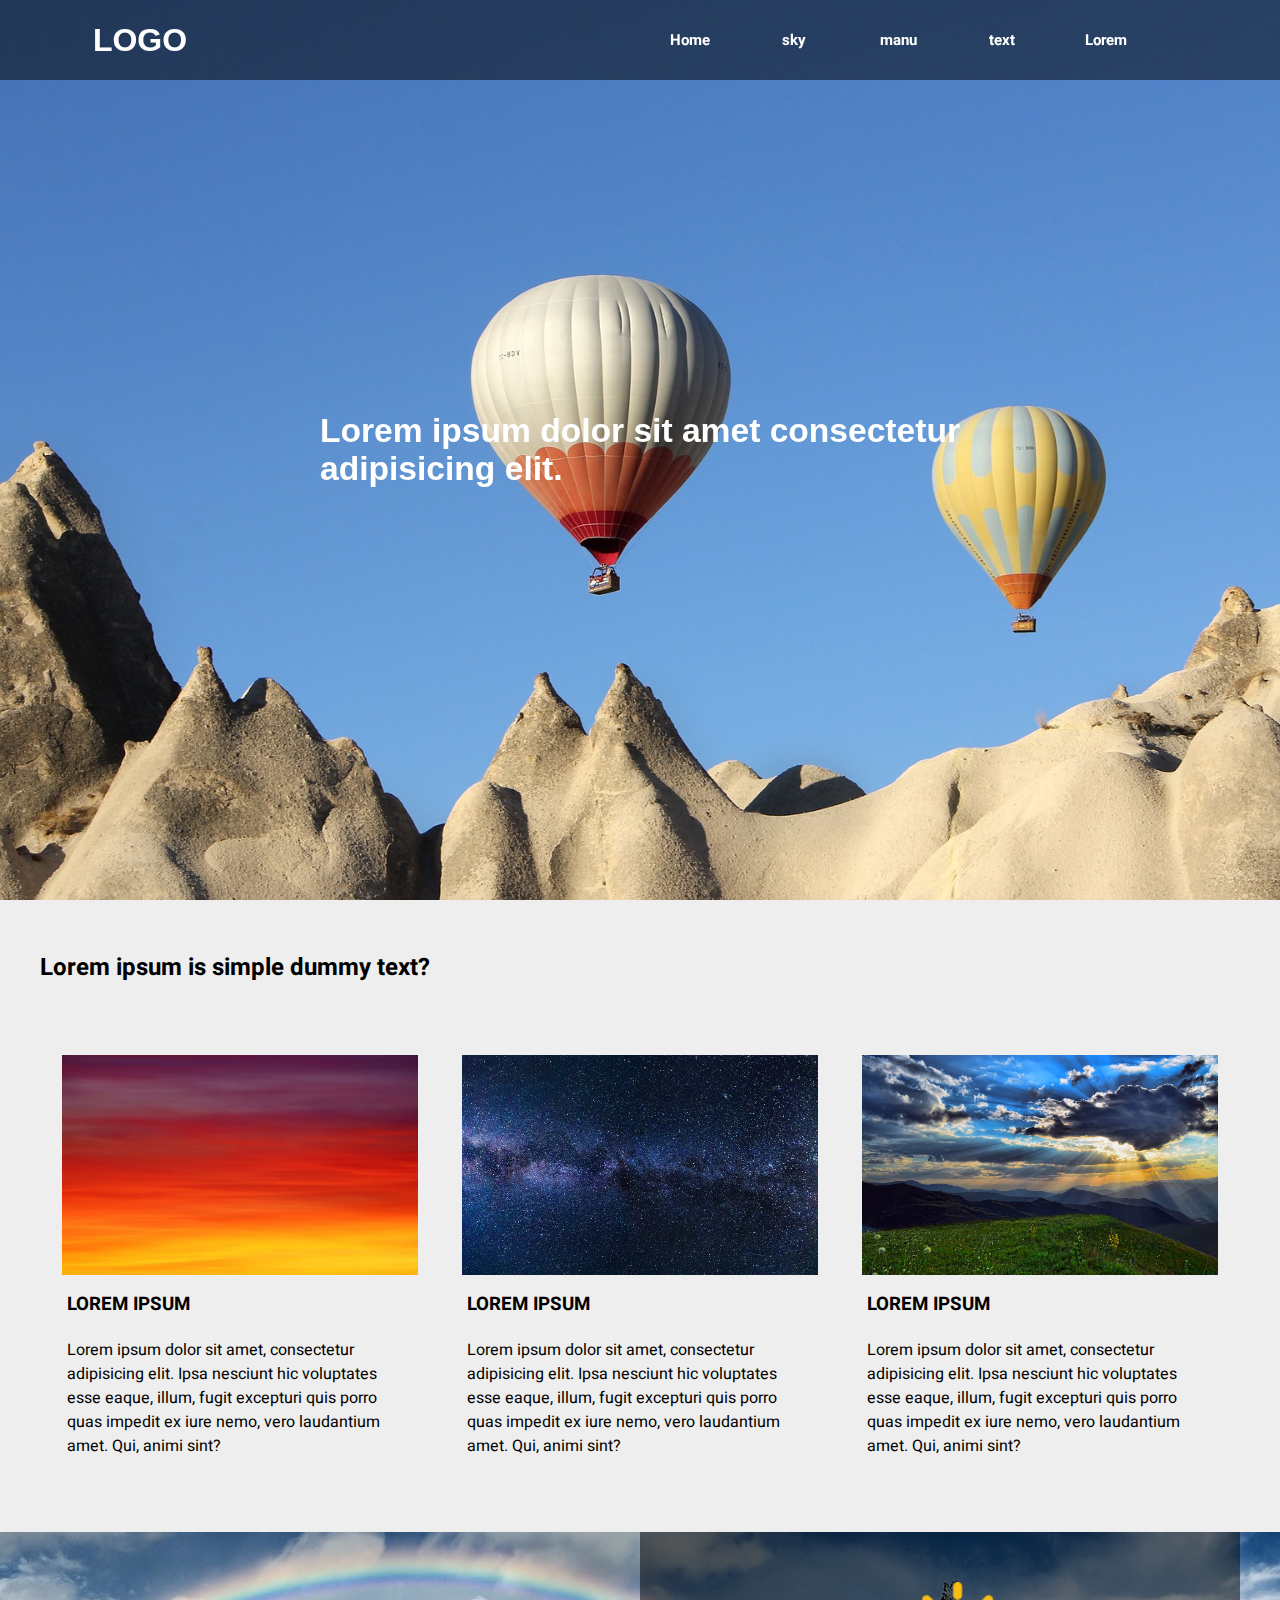
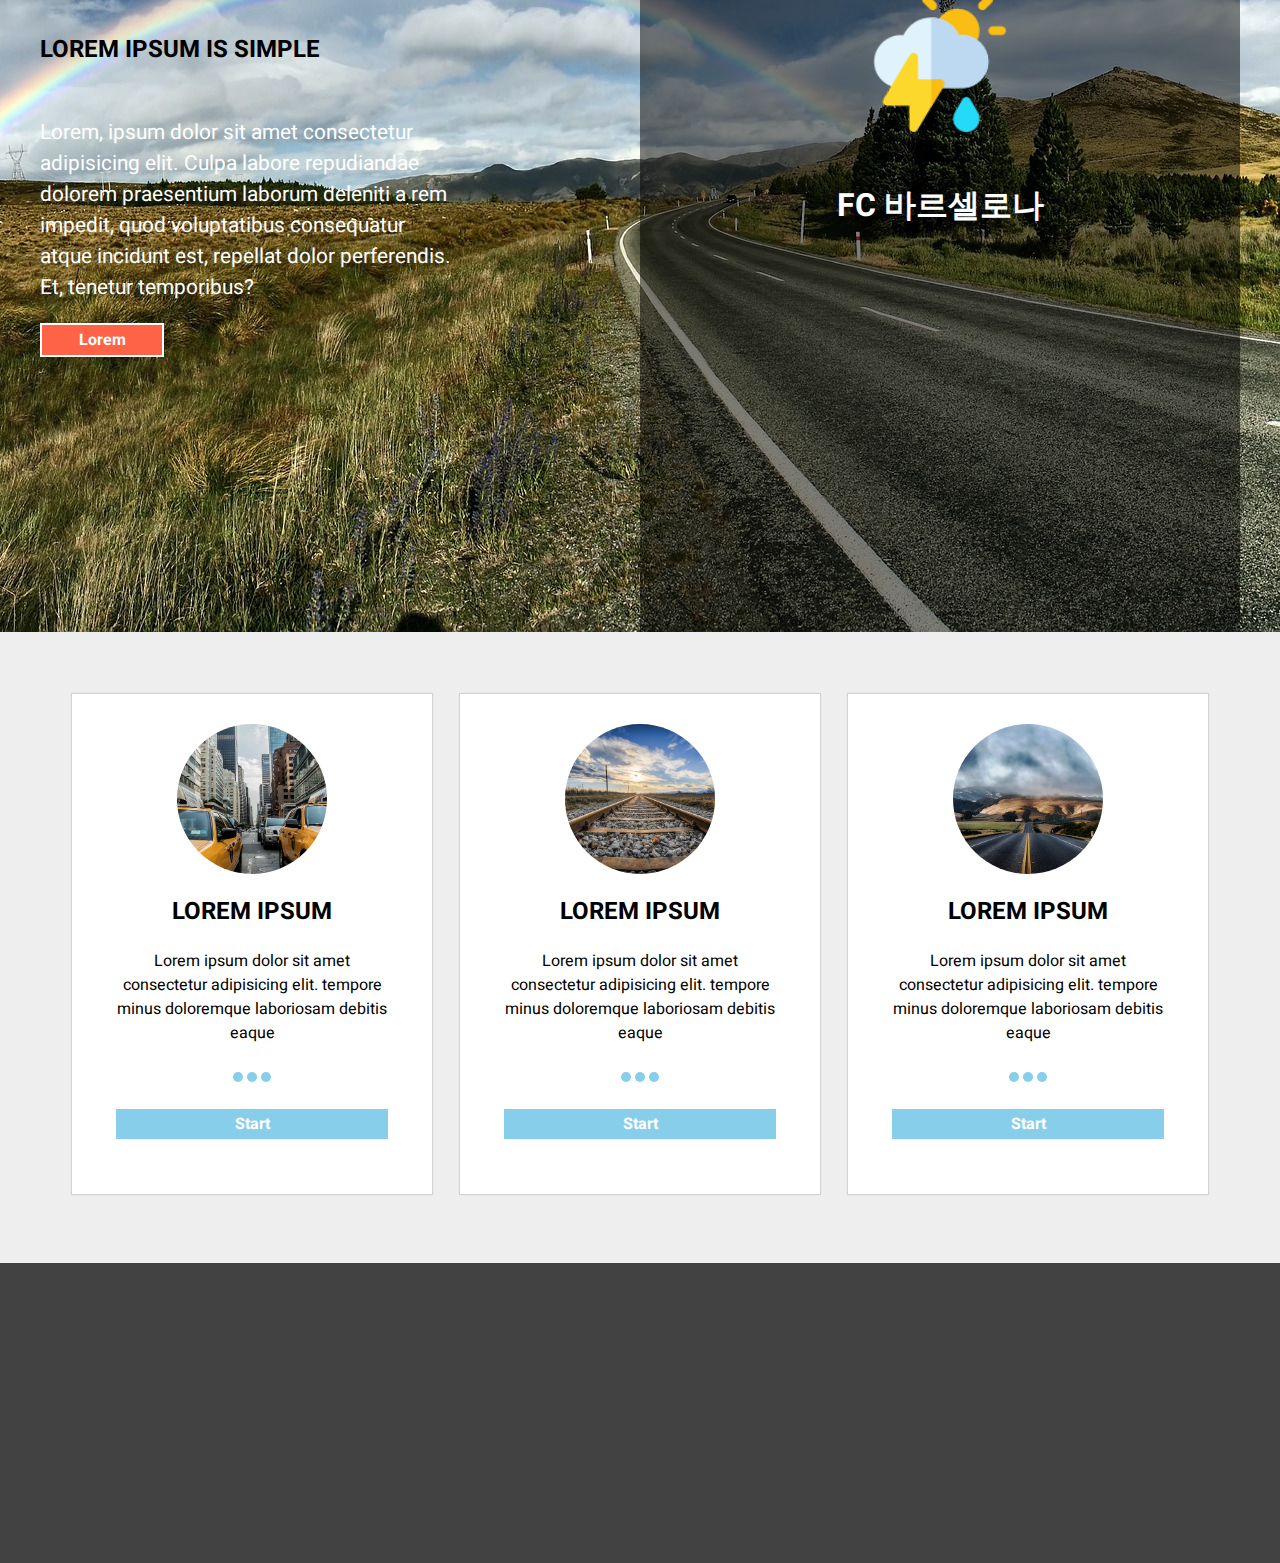
<file: rayout2/index.html>
<!DOCTYPE html>
<html lang="en">

<head>
    <meta charset="UTF-8">
    <meta name="viewport" content="width=device-width, initial-scale=1.0">
    <meta http-equiv="X-UA-Compatible" content="ie=edge">
    <title>Document</title>
    <link rel="stylesheet" href="css/style.css">
    <link href="https://fonts.googleapis.com/css?family=Heebo" rel="stylesheet">
</head>

<body>
    <div class="wrap">
        <section class="header_section">
            <header>
                <div class="head_wrap">
                    <h1>LOGO</h1>
                    <ul class="pc_menu">
                        <li>Home</li>
                        <li>sky</li>
                        <li>manu</li>
                        <li>text</li>
                        <li>Lorem</li>
                    </ul>
                    <div class="mo_btn">
                        <div></div>
                        <div></div>
                        <div></div>
                    </div>
                </div>
            </header>
            <h3>Lorem ipsum dolor sit amet consectetur adipisicing elit.</h3>
        </section>
        <section class="section1">
            <div class="section_wrap">
                <h2>Lorem ipsum is simple dummy text?</h2>
                <div class="box">
                    <div class="photo_box box1">
                    </div>
                    <h3>LOREM IPSUM</h3>
                    <p class="box_p">
                        Lorem ipsum dolor sit amet, consectetur adipisicing elit. Ipsa nesciunt hic voluptates esse
                        eaque, illum, fugit excepturi quis porro quas impedit ex iure nemo, vero laudantium amet. Qui,
                        animi sint?
                    </p>

                </div>
                <div class="box">
                    <div class="photo_box box2 ">

                    </div>
                    <h3>LOREM IPSUM</h3>

                    <p class="box_p">
                        Lorem ipsum dolor sit amet, consectetur adipisicing elit. Ipsa nesciunt hic voluptates esse
                        eaque, illum, fugit excepturi quis porro quas impedit ex iure nemo, vero laudantium amet. Qui,
                        animi sint?
                    </p>
                </div>
                <div class="box">
                    <div class="photo_box box3">
                    </div>
                    <h3>LOREM IPSUM</h3>
                    <p class="box_p">
                        Lorem ipsum dolor sit amet, consectetur adipisicing elit. Ipsa nesciunt hic voluptates esse
                        eaque, illum, fugit excepturi quis porro quas impedit ex iure nemo, vero laudantium amet. Qui,
                        animi sint?
                    </p>
                </div>
            </div>
        </section>
        <section class="section2">
            <div class="section_wrap">
                <div class="section2_l">
                    <h2>LOREM IPSUM IS SIMPLE</h2>
                    <p>Lorem, ipsum dolor sit amet consectetur adipisicing elit.
                        Culpa labore repudiandae dolorem praesentium laborum deleniti a rem impedit,
                        quod voluptatibus consequatur atque incidunt est,
                        repellat dolor perferendis. Et, tenetur temporibus?</p>
                    <div class="btn">Lorem</div>
                </div>
                <div class="section2_r">
                    <div class="icon"></div>
                    <div class="area">
                        FC 바르셀로나
                    </div>
                </div>
            </div>
        </section>
        <section class="section3">
            <div class="section_wrap">
                <div class="b_box">
                    <div class="b_box_img b_img1"></div>
                    <h2>LOREM IPSUM</h2>
                    <p>Lorem ipsum dolor sit amet consectetur adipisicing elit. tempore minus doloremque laboriosam
                        debitis eaque </p>
                    <ul>
                        <li></li>
                        <li></li>
                        <li></li>
                    </ul>
                    <p class="b_btn">Start</p>
                </div>
                <div class="b_box">
                    <div class="b_box_img b_img2"></div>
                    <h2>LOREM IPSUM</h2>
                    <p>Lorem ipsum dolor sit amet consectetur adipisicing elit. tempore minus doloremque laboriosam
                        debitis eaque </p>
                    <ul>
                        <li></li>
                        <li></li>
                        <li></li>
                    </ul>
                    <p class="b_btn">Start</p>
                </div>
                <div class="b_box">
                    <div class="b_box_img b_img3"></div>
                    <h2>LOREM IPSUM</h2>
                    <p>Lorem ipsum dolor sit amet consectetur adipisicing elit. tempore minus doloremque laboriosam
                        debitis eaque </p>
                    <ul>
                        <li></li>
                        <li></li>
                        <li></li>
                    </ul>
                    <p class="b_btn">Start</p>
                </div>
            </div>
        </section>
        <footer>

        </footer>
    </div>
</body>

</html>
</file>
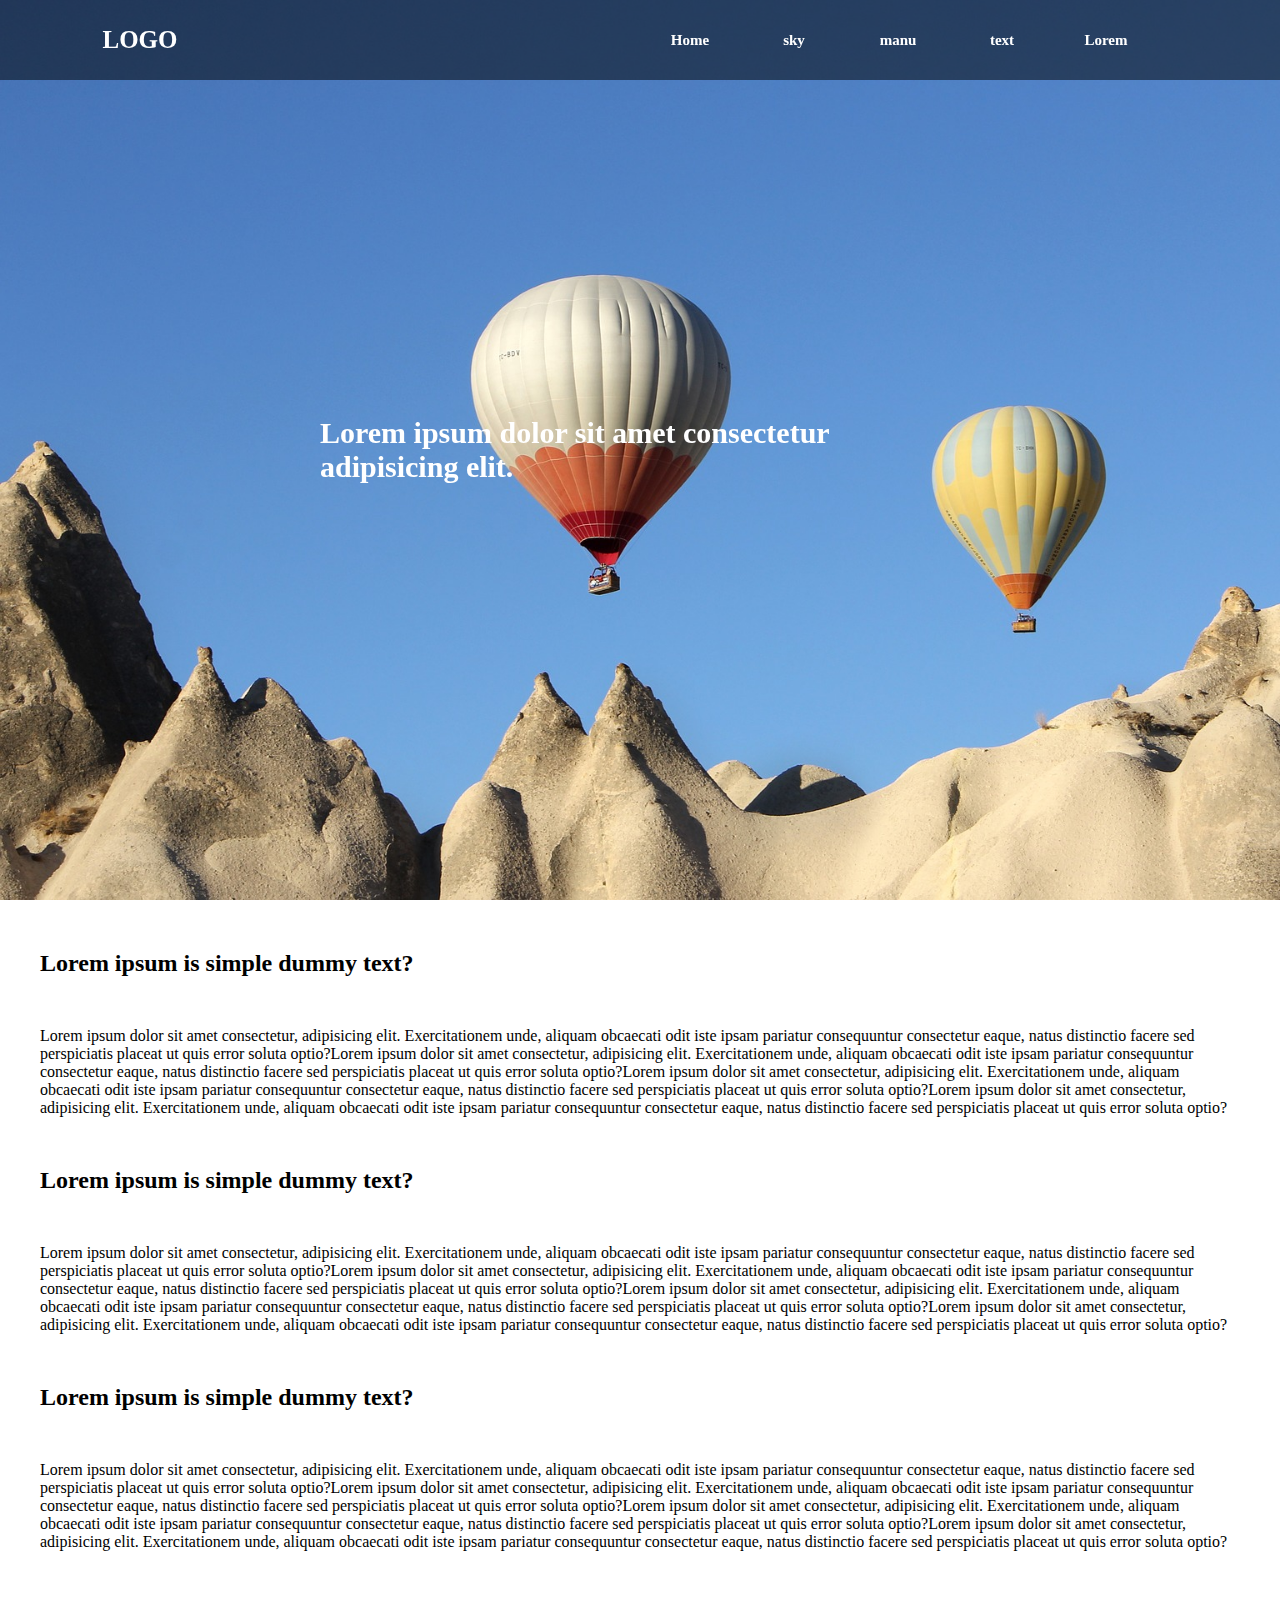
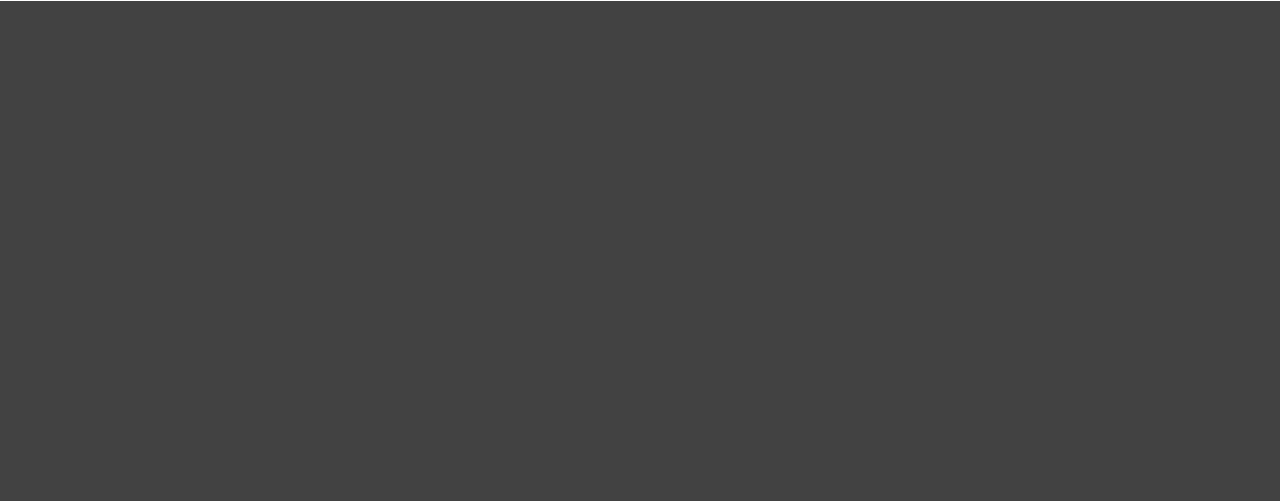
<file: 강의/rayout1/index.html>
<!DOCTYPE html>
<html lang="en">

<head>
    <meta charset="UTF-8">
    <meta name="viewport" content="width=device-width, initial-scale=1.0">
    <meta http-equiv="X-UA-Compatible" content="ie=edge">
    <title>Document</title>
    <link rel="stylesheet" href="css/style.css">
</head>

<body>
    <div class="wrap">
        <section class="header_section">
            <header>
                <div class="head_wrap">
                    <h1>LOGO</h1>
                    <ul>
                        <li>Home</li>
                        <li>sky</li>
                        <li>manu</li>
                        <li>text</li>
                        <li>Lorem</li>

                    </ul>


                </div>
            </header>


            <h3>Lorem ipsum dolor sit amet consectetur adipisicing elit.</h3>

        </section>

        <section class="section1">

            <div class="section_wrap">

                <h2>Lorem ipsum is simple dummy text?</h2>
                <p>Lorem ipsum dolor sit amet consectetur, adipisicing elit. Exercitationem unde,
                    aliquam obcaecati odit iste ipsam pariatur consequuntur consectetur eaque,
                    natus distinctio facere sed perspiciatis
                    placeat ut quis error soluta optio?Lorem ipsum dolor sit amet consectetur, adipisicing elit.
                    Exercitationem unde,
                    aliquam obcaecati odit iste ipsam pariatur consequuntur consectetur eaque,
                    natus distinctio facere sed perspiciatis
                    placeat ut quis error soluta optio?Lorem ipsum dolor sit amet consectetur, adipisicing elit.
                    Exercitationem unde,
                    aliquam obcaecati odit iste ipsam pariatur consequuntur consectetur eaque,
                    natus distinctio facere sed perspiciatis
                    placeat ut quis error soluta optio?Lorem ipsum dolor sit amet consectetur, adipisicing elit.
                    Exercitationem unde,
                    aliquam obcaecati odit iste ipsam pariatur consequuntur consectetur eaque,
                    natus distinctio facere sed perspiciatis
                    placeat ut quis error soluta optio?</p>

                <h2>Lorem ipsum is simple dummy text?</h2>
                <p>Lorem ipsum dolor sit amet consectetur, adipisicing elit. Exercitationem unde,
                    aliquam obcaecati odit iste ipsam pariatur consequuntur consectetur eaque,
                    natus distinctio facere sed perspiciatis
                    placeat ut quis error soluta optio?Lorem ipsum dolor sit amet consectetur, adipisicing elit.
                    Exercitationem unde,
                    aliquam obcaecati odit iste ipsam pariatur consequuntur consectetur eaque,
                    natus distinctio facere sed perspiciatis
                    placeat ut quis error soluta optio?Lorem ipsum dolor sit amet consectetur, adipisicing elit.
                    Exercitationem unde,
                    aliquam obcaecati odit iste ipsam pariatur consequuntur consectetur eaque,
                    natus distinctio facere sed perspiciatis
                    placeat ut quis error soluta optio?Lorem ipsum dolor sit amet consectetur, adipisicing elit.
                    Exercitationem unde,
                    aliquam obcaecati odit iste ipsam pariatur consequuntur consectetur eaque,
                    natus distinctio facere sed perspiciatis
                    placeat ut quis error soluta optio?</p>

                <h2>Lorem ipsum is simple dummy text?</h2>
                <p>Lorem ipsum dolor sit amet consectetur, adipisicing elit. Exercitationem unde,
                    aliquam obcaecati odit iste ipsam pariatur consequuntur consectetur eaque,
                    natus distinctio facere sed perspiciatis
                    placeat ut quis error soluta optio?Lorem ipsum dolor sit amet consectetur, adipisicing elit.
                    Exercitationem unde,
                    aliquam obcaecati odit iste ipsam pariatur consequuntur consectetur eaque,
                    natus distinctio facere sed perspiciatis
                    placeat ut quis error soluta optio?Lorem ipsum dolor sit amet consectetur, adipisicing elit.
                    Exercitationem unde,
                    aliquam obcaecati odit iste ipsam pariatur consequuntur consectetur eaque,
                    natus distinctio facere sed perspiciatis
                    placeat ut quis error soluta optio?Lorem ipsum dolor sit amet consectetur, adipisicing elit.
                    Exercitationem unde,
                    aliquam obcaecati odit iste ipsam pariatur consequuntur consectetur eaque,
                    natus distinctio facere sed perspiciatis
                    placeat ut quis error soluta optio?</p>

            </div>


        </section>

        <footer>


        </footer>






    </div>
</body>

</html>
</file>
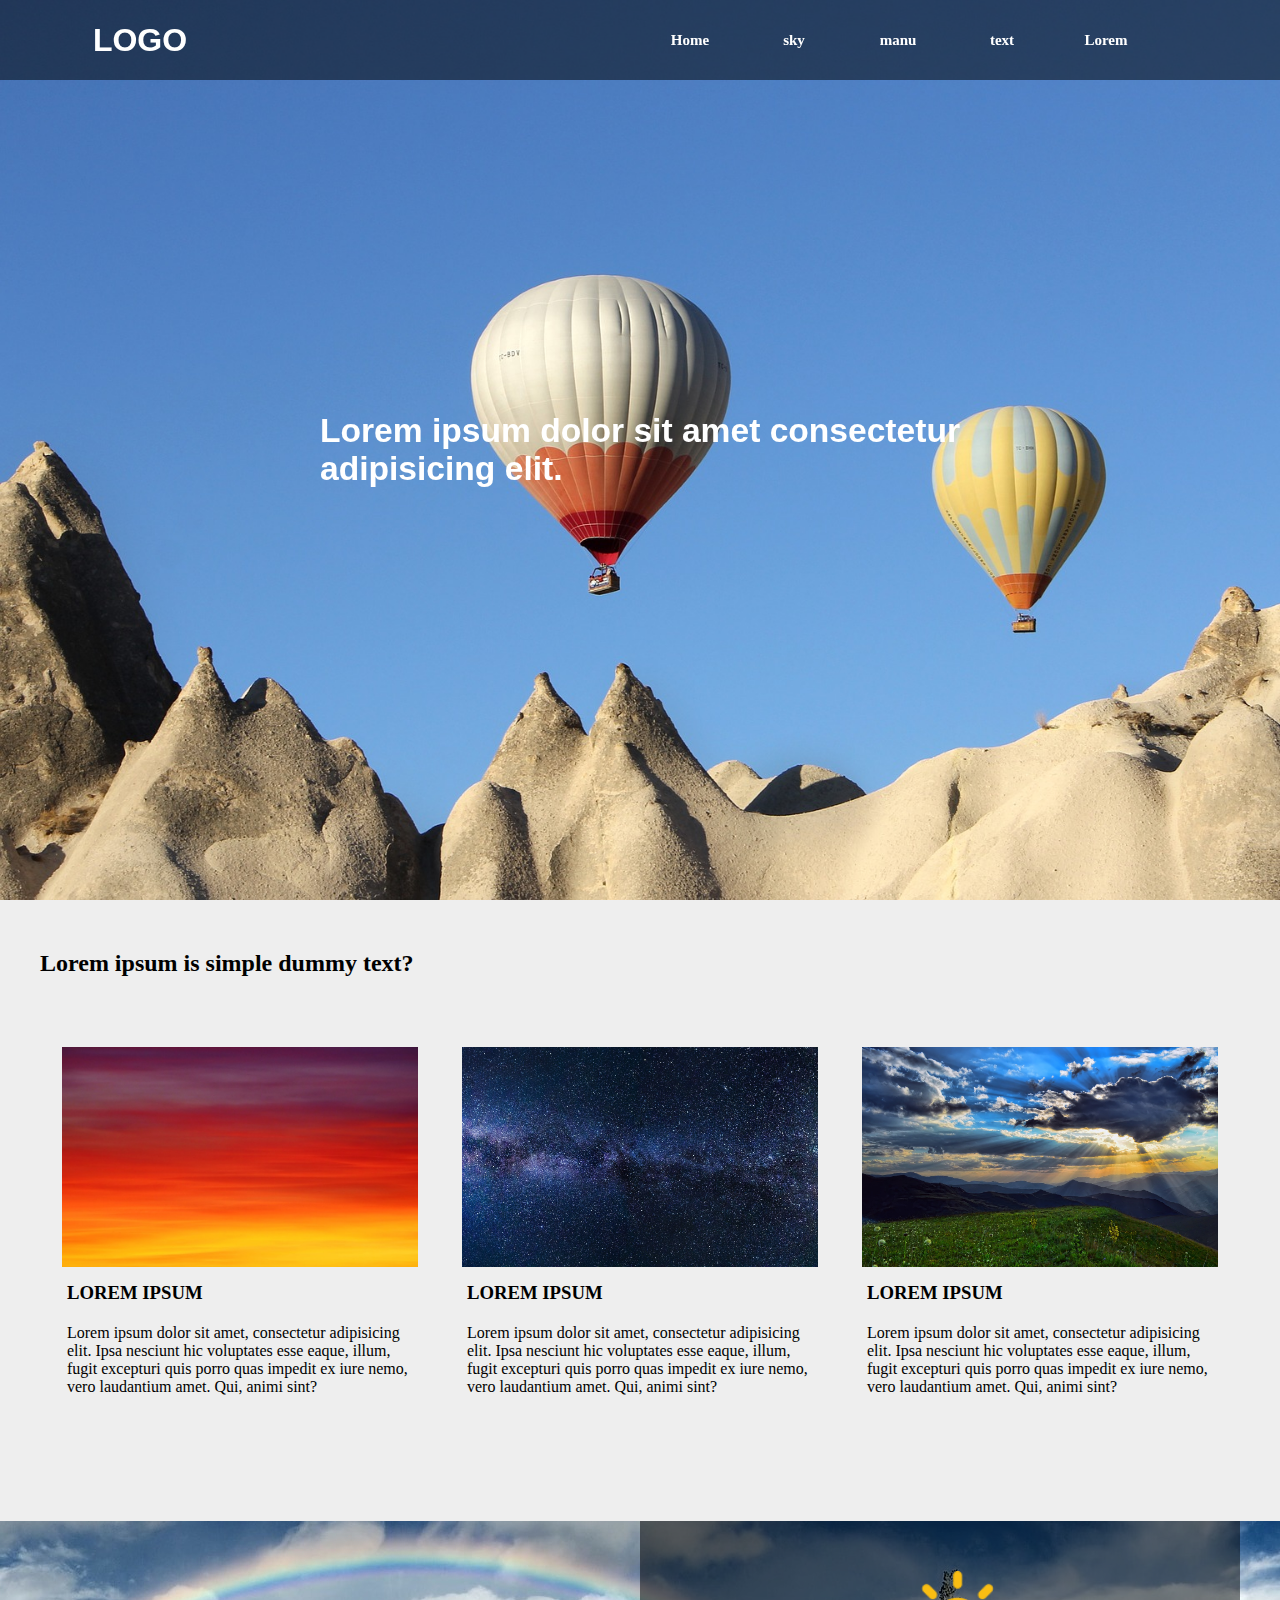
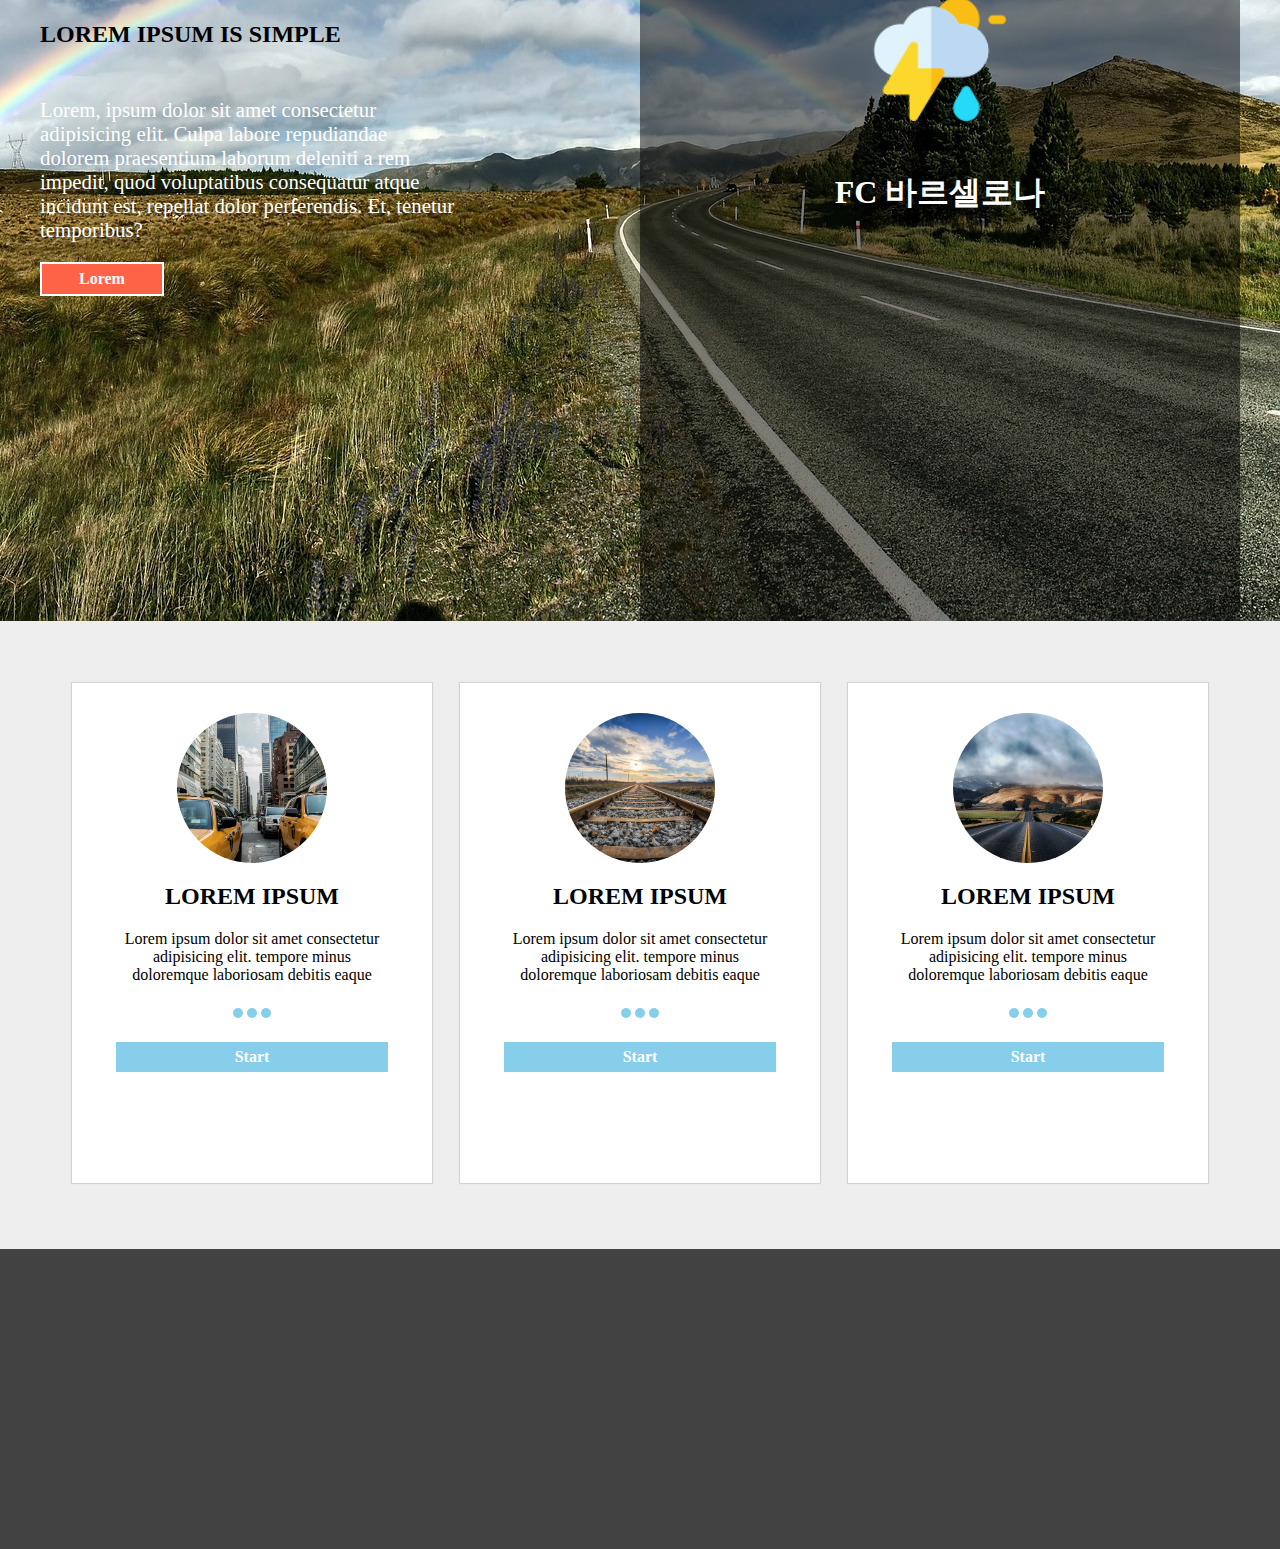
<file: 강의/rayout2/index.html>
<!DOCTYPE html>
<html lang="en">

<head>
    <meta charset="UTF-8">
    <meta name="viewport" content="width=device-width, initial-scale=1.0">
    <meta http-equiv="X-UA-Compatible" content="ie=edge">
    <title>Document</title>
    <link rel="stylesheet" href="css/style.css">
</head>

<body>
    <div class="wrap">
        <section class="header_section">
            <header>
                <div class="head_wrap">
                    <h1>LOGO</h1>
                    <ul>
                        <li>Home</li>
                        <li>sky</li>
                        <li>manu</li>
                        <li>text</li>
                        <li>Lorem</li>
                    </ul>
                </div>
            </header>
            <h3>Lorem ipsum dolor sit amet consectetur adipisicing elit.</h3>
        </section>
        <section class="section1">
            <div class="section_wrap">
                <h2>Lorem ipsum is simple dummy text?</h2>
                <div class="box">
                    <div class="photo_box box1">
                    </div>
                    <h3>LOREM IPSUM</h3>
                    <p class="box_p">
                        Lorem ipsum dolor sit amet, consectetur adipisicing elit. Ipsa nesciunt hic voluptates esse
                        eaque, illum, fugit excepturi quis porro quas impedit ex iure nemo, vero laudantium amet. Qui,
                        animi sint?
                    </p>

                </div>
                <div class="box">
                    <div class="photo_box box2 ">

                    </div>
                    <h3>LOREM IPSUM</h3>

                    <p class="box_p">
                        Lorem ipsum dolor sit amet, consectetur adipisicing elit. Ipsa nesciunt hic voluptates esse
                        eaque, illum, fugit excepturi quis porro quas impedit ex iure nemo, vero laudantium amet. Qui,
                        animi sint?
                    </p>
                </div>
                <div class="box">
                    <div class="photo_box box3">
                    </div>
                    <h3>LOREM IPSUM</h3>
                    <p class="box_p">
                        Lorem ipsum dolor sit amet, consectetur adipisicing elit. Ipsa nesciunt hic voluptates esse
                        eaque, illum, fugit excepturi quis porro quas impedit ex iure nemo, vero laudantium amet. Qui,
                        animi sint?
                    </p>
                </div>
            </div>
        </section>
        <section class="section2">
            <div class="section_wrap">
                <div class="section2_l">
                    <h2>LOREM IPSUM IS SIMPLE</h2>
                    <p>Lorem, ipsum dolor sit amet consectetur adipisicing elit.
                        Culpa labore repudiandae dolorem praesentium laborum deleniti a rem impedit,
                        quod voluptatibus consequatur atque incidunt est,
                        repellat dolor perferendis. Et, tenetur temporibus?</p>
                    <div class="btn">Lorem</div>
                </div>
                <div class="section2_r">
                    <div class="icon"></div>
                    <div class="area">
                        FC 바르셀로나
                    </div>
                </div>
            </div>
        </section>
        <section class="section3">
            <div class="section_wrap">
                <div class="b_box">
                    <div class="b_box_img b_img1"></div>
                    <h2>LOREM IPSUM</h2>
                    <p>Lorem ipsum dolor sit amet consectetur adipisicing elit. tempore minus doloremque laboriosam
                        debitis eaque </p>
                    <ul>
                        <li></li>
                        <li></li>
                        <li></li>
                    </ul>
                    <p class="b_btn">Start</p>
                </div>
                <div class="b_box">
                    <div class="b_box_img b_img2"></div>
                    <h2>LOREM IPSUM</h2>
                    <p>Lorem ipsum dolor sit amet consectetur adipisicing elit. tempore minus doloremque laboriosam
                        debitis eaque </p>
                    <ul>
                        <li></li>
                        <li></li>
                        <li></li>
                    </ul>
                    <p class="b_btn">Start</p>
                </div>
                <div class="b_box">
                    <div class="b_box_img b_img3"></div>
                    <h2>LOREM IPSUM</h2>
                    <p>Lorem ipsum dolor sit amet consectetur adipisicing elit. tempore minus doloremque laboriosam
                        debitis eaque </p>
                    <ul>
                        <li></li>
                        <li></li>
                        <li></li>
                    </ul>
                    <p class="b_btn">Start</p>
                </div>
            </div>
        </section>
        <footer>

        </footer>
    </div>
</body>

</html>
</file>
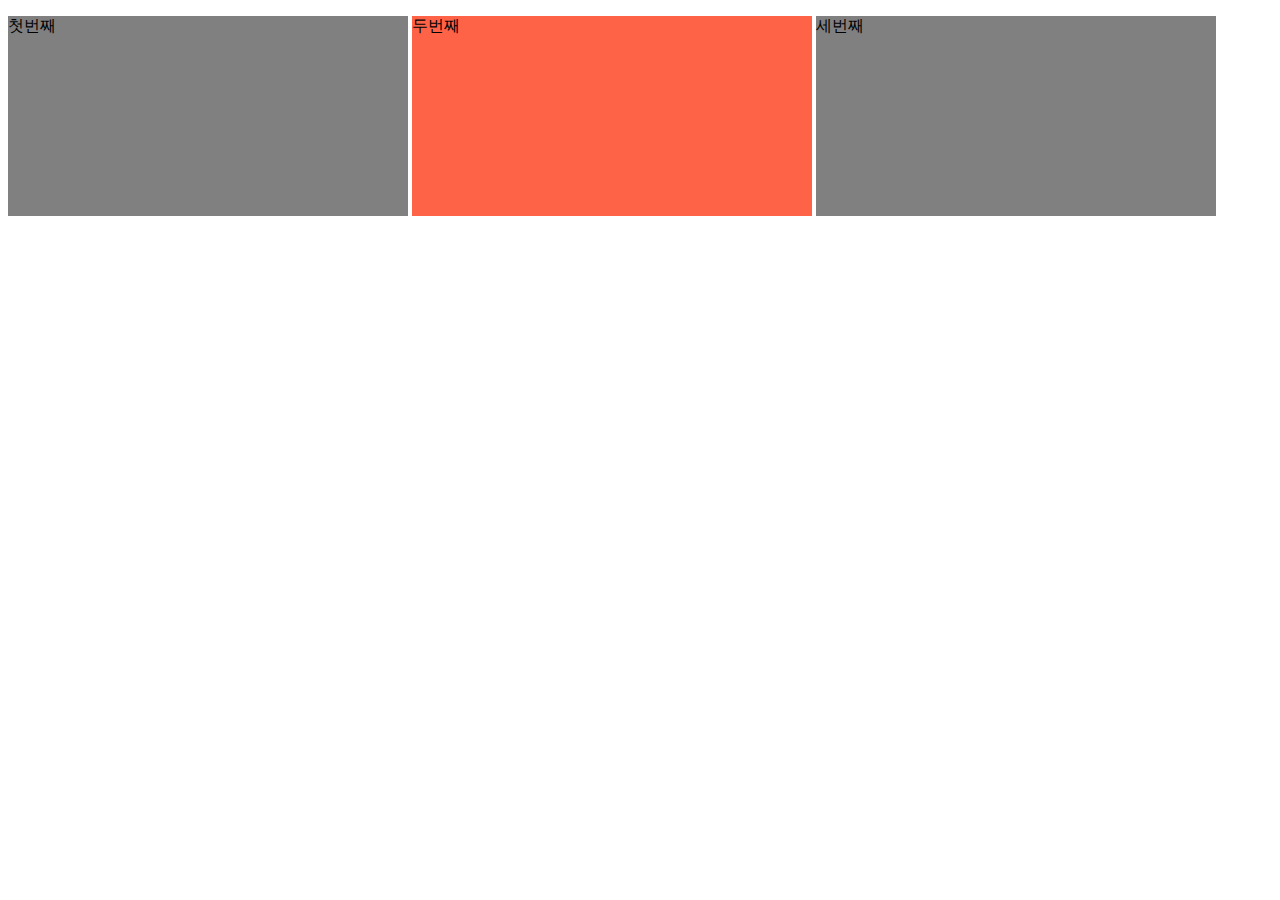
<file: 강의/ex/ex0.html>
<!DOCTYPE html>
<html lang="en">
<head>
    <meta charset="UTF-8">
    <meta name="viewport" content="width=device-width, initial-scale=1.0">
    <meta http-equiv="X-UA-Compatible" content="ie=edge">
    <title>Document</title>
    <style>

        ul{
            padding: 0px;
        }
        ul li{
            width: 400px;
            height: 200px;
            list-style-type: none;
            background: gray;
            display: inline-block;
        }
        ul li:nth-child(2){
            background: tomato;
        }

    </style>


</head>

<body>

    <ul>
        <li>첫번째</li>
        <li>두번째</li>
        <li>세번째</li>
    </ul>
    
</body>
</html>
</file>
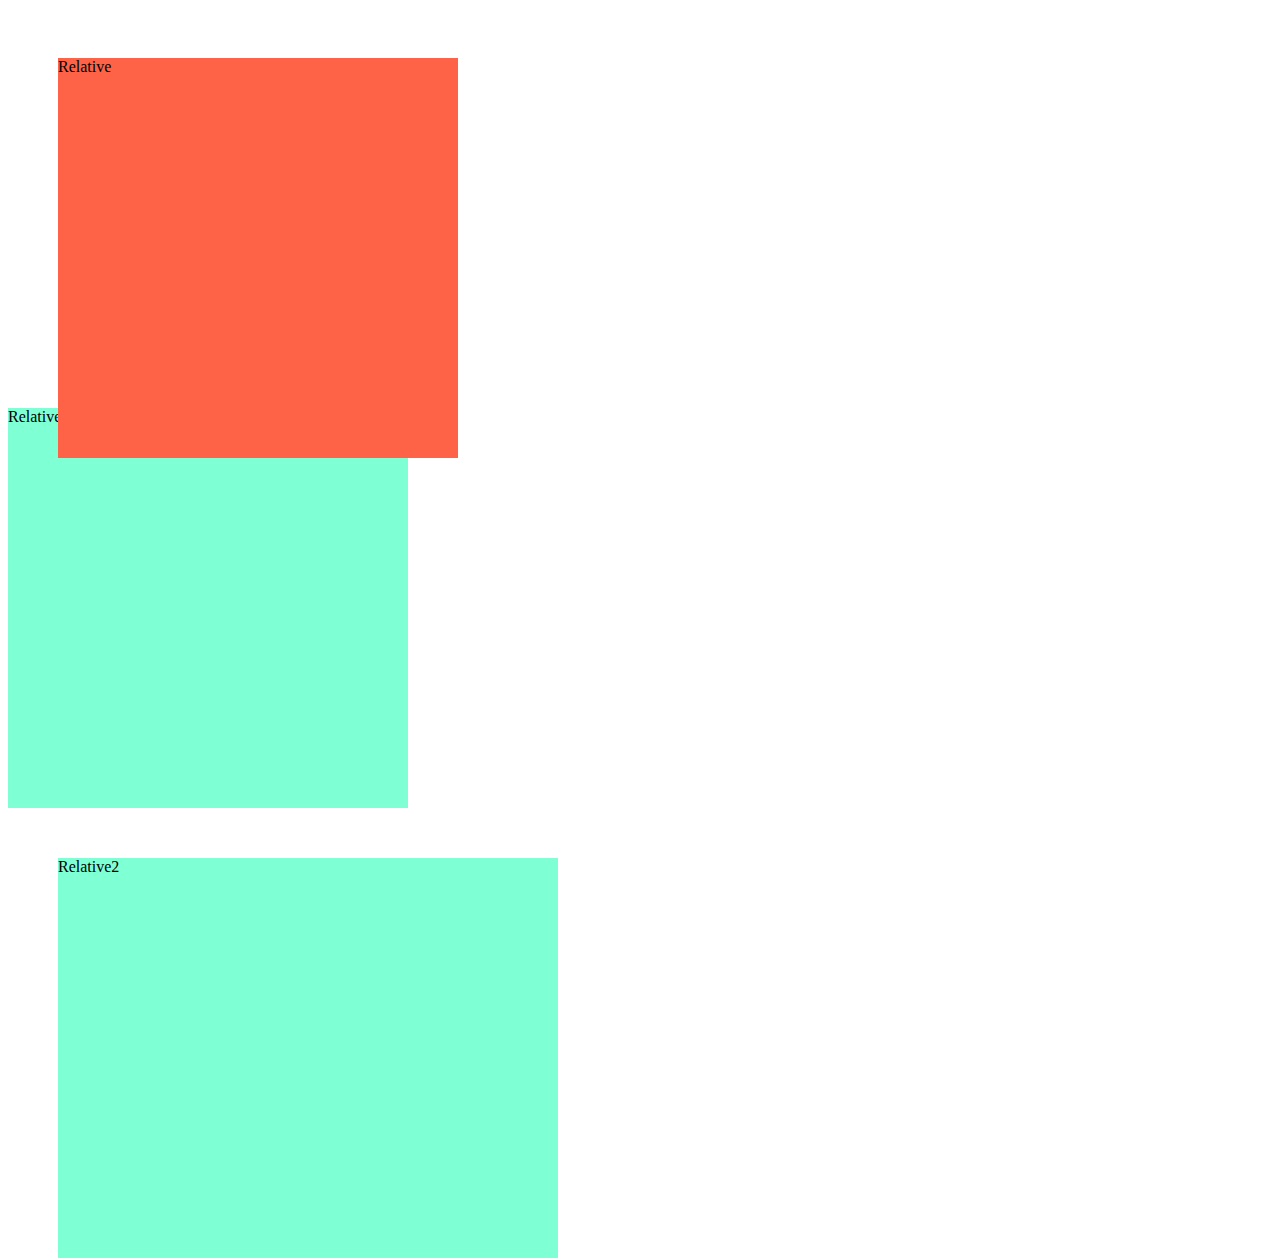
<file: 강의/ex/ex1.html>
<!DOCTYPE html>
<html lang="en">
<head>
    <meta charset="UTF-8">
    <meta name="viewport" content="width=device-width, initial-scale=1.0">
    <meta http-equiv="X-UA-Compatible" content="ie=edge">
    <title>Document</title>
    <style>
        .box{
            width: 400px;
            height: 400px;;

        }
        .box1{
            background: tomato;
            position: relative;
            top: 50px;
            left: 50px;
        }
        .box2{
            background: aquamarine;
        }
        .box.box1.box2{
            width: 500px;
        }

    </style>
</head>
<body>
    <div class="box box1">
        Relative
    </div>
    
    <div class="box box2">
        Relative2
    </div>

    <div class="box box1 box2">
            Relative2
        </div>

</body>
</html>

<!--다중 클래스-->
</file>
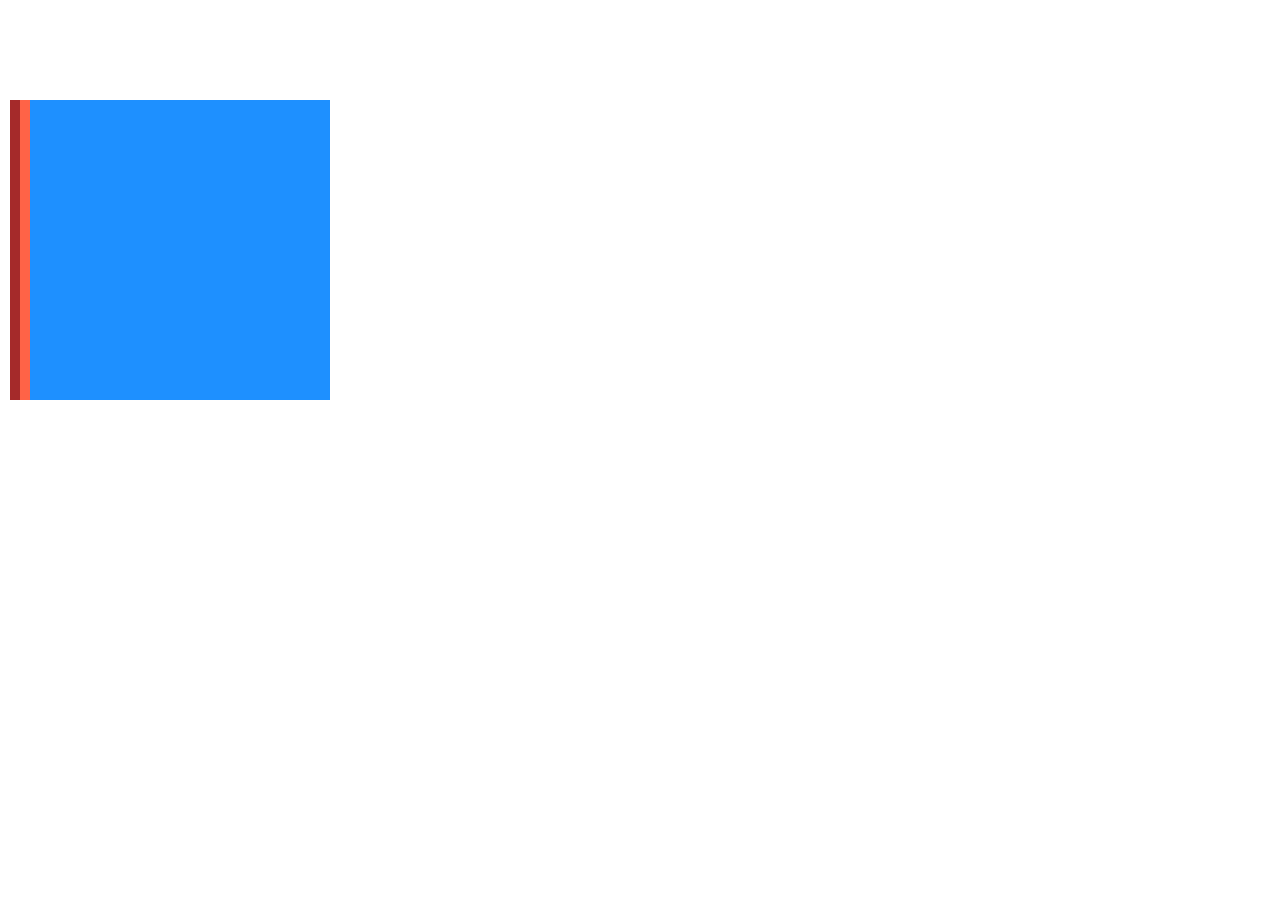
<file: 강의/ex/ex2(absolute,fixed).html>
<!DOCTYPE html>
<html lang="en">
<head>
    <meta charset="UTF-8">
    <meta name="viewport" content="width=device-width, initial-scale=1.0">
    <meta http-equiv="X-UA-Compatible" content="ie=edge">
    <title>Document</title>
    <style>

        .box{
            width: 300px;
            height: 300px;
        }
        .box1{
            background: brown;
            position: absolute;
            top: 100px;
            left: 10px;
        }
        .box2{
            background: tomato;
            position: absolute;
            top: 100px;
            left: 20px;

        }
        .box3{
            background: dodgerblue;
            position: absolute;
            top: 100px;
            left: 30px;

        }
    
    </style>
</head>
<body>
    <div class="box box1"></div>
    <div class="box box2"></div>
    <div class="box box3"></div>
    
</body>
</html>
</file>
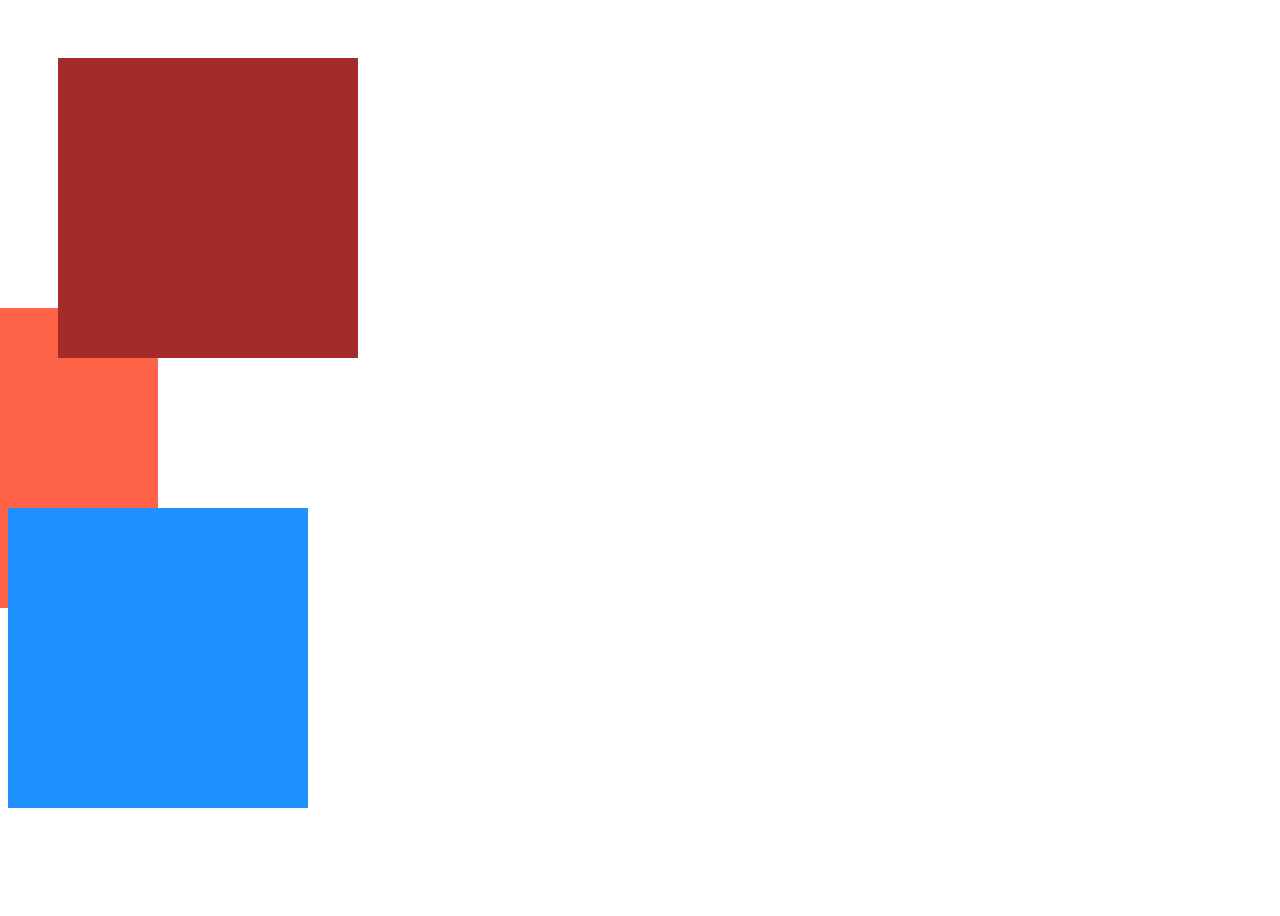
<file: 강의/ex/ex2(relative).html>
<!DOCTYPE html>
<html lang="en">
<head>
    <meta charset="UTF-8">
    <meta name="viewport" content="width=device-width, initial-scale=1.0">
    <meta http-equiv="X-UA-Compatible" content="ie=edge">
    <title>Document</title>
    <style>
        .box{
            width: 300px;
            height: 300px;
        }
        .box1{
            background: brown;
            position: relative;
            top: 50px;
            left: 50px;;
            z-index: 9;
        }
        .box2{
            background: tomato;
            position: relative;
            right: 150px;;
            /* top: 50px; */
        }
        .box3{
            background: dodgerblue;
            position: relative;
            bottom: 100px;
            /* top: 50px; */
        }    
    </style>
</head>
<body>
    <div class="box box1"></div>
    <div class="box box2"></div>
    <div class="box box3"></div>
    
</body>
</html>
</file>
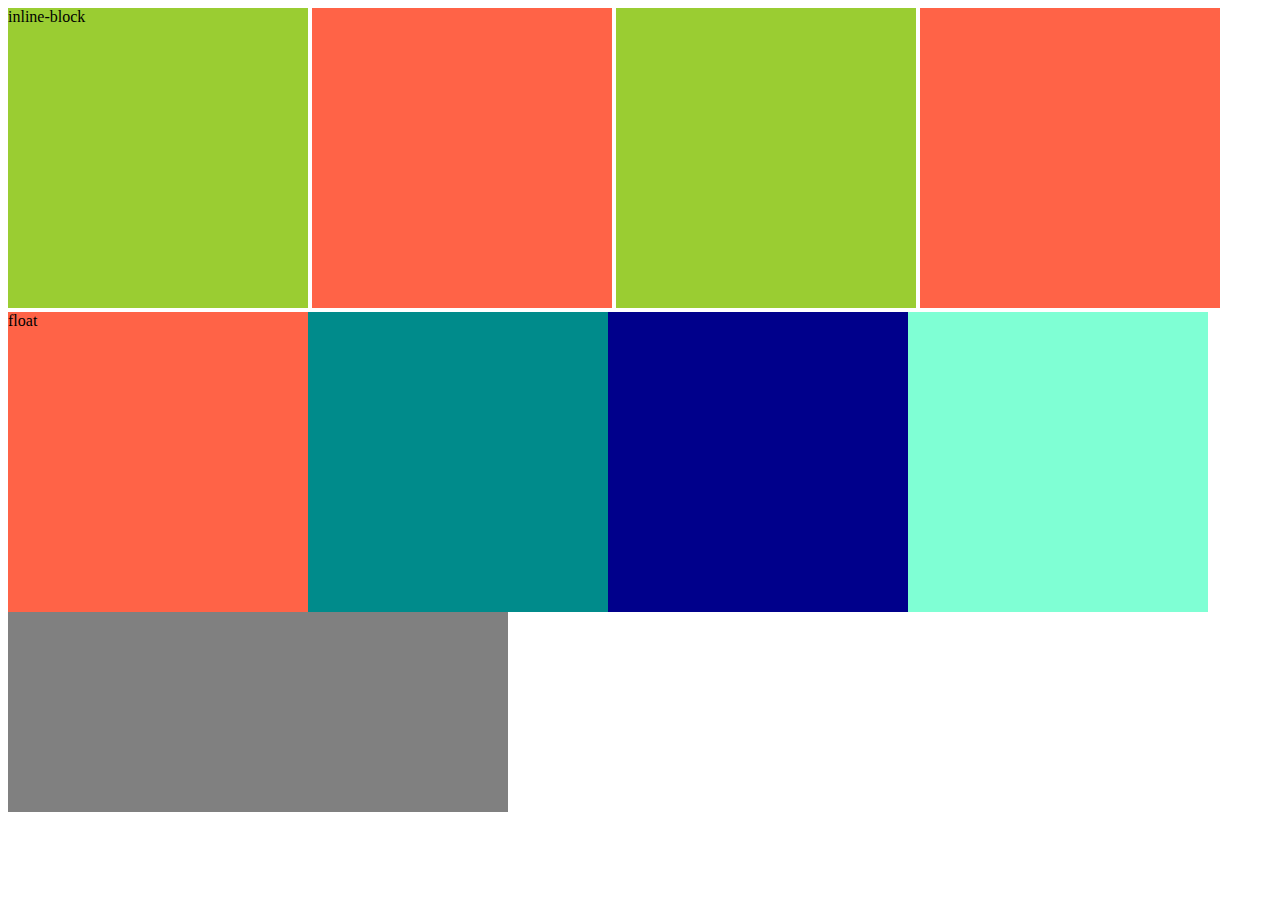
<file: 강의/ex/ex3_inlineblock.html>
<!DOCTYPE html>
<html lang="en">
<head>
    <meta charset="UTF-8">
    <meta name="viewport" content="width=device-width, initial-scale=1.0">
    <meta http-equiv="X-UA-Compatible" content="ie=edge">
    <title>Document</title>
    <style>
        div.box{
            width: 300px;
            height: 300px;
            display: inline-block;
            overflow: hidden;
        }
        .box1{
            background: yellowgreen;
        }
        .box2{
            background: tomato;
        }
        .box3{
            background: yellowgreen;            
        }
        .box4{
            background: tomato;            
        }

      
        .box5{
            width: 300px;
            height: 300px;
            background: tomato;;
            float: left;

        }
        .box6{
            width: 300px;
            height: 300px;
            background: darkcyan;
            float: left;

        }

        .box7{
            width: 300px;
            height: 300px;
            background: darkblue;
            float: left;

        }
        .box8{
            width: 300px;
            height: 300px;
            background: aquamarine;
            float: left;
        }
        .box9{
            width: 500px;
            height: 500px;
            background: gray;
        }

    </style>
</head>
<body>

    <div>
    <div class="box box1">inline-block</div>
    <div class="box box2"></div>
    <div class="box box3"></div>
    <div class="box box4"></div>
    </div>

    <div class="box0 box5">float</div>
    <div class="box0 box6"></div>
    <div class="box0 box7"></div>
    <div class="box0 box8"></div>

    <div class="box9"></div>
    
</body>
</html>
</file>
<file: rayout2/css/style.css>
*{
    margin: 0;
    padding: 0;
}

html,body{
    background-color: #eeeeee;
    font-size: 16px;
    font-family: 'Heebo', sans-serif;
  
}

section.header_section{
    width: 100%;
    height: 100vh;
    background-image: url(../img/ex0.jpg);
    background-size: cover;
    background-repeat: no-repeat;
    background-attachment: fixed;
}

header{
    width: 100%;
    height: 80px;
    background-color: rgba(0,0,0,0.5);
    position: fixed;;
}

.head_wrap{
    max-width: 1200px;
    height: 100%;
    margin: 0px auto;

}
.head_wrap h1{
    width: 200px;
    height: 100%;
    line-height: 80px;
    text-align: center;
    color: white;
    float: left;
    font-size: 2rem;
    font-family: 'Josefin Sans', sans-serif;


}

.head_wrap ul{
    width: 600px;
    height: 100%;
    float: right;
}


.head_wrap ul li{
    width: 100px;
    text-align: center;
    display: inline-block;
    height: 100%;
    line-height: 80px;
    font-size: 15px;
    font-weight: bold;
    color: white;
}

section.header_section h3{
    position: absolute;
    font-size: 2.1rem;
    color: white;
    top: 50%;
    left: 50%;;
    transform: translate(-50%,-50%);
    font-family: 'Josefin Sans', sans-serif;


}

.section1 .section_wrap{
    max-width: 1200px;
    margin: 50px auto;
    text-align: center;
}

.section1 .section_wrap div.box{
    width: 33%;
    height: 440px;
    display: inline-block;
    padding: 20px;
    box-sizing: border-box;
    overflow: hidden;
}

div.photo_box{
    width: 100%;
    height: 220px;
    background-size: cover;
    background-position: center;
    margin: 0px auto;

}
.box1{
    background-image: url(../img/box1.jpg);

}
.box2{
    background-image: url(../img/box2.jpg);

}
.box3{
    background-image: url(../img/box3.jpg);

}


.section1 .section_wrap  h2{
    margin-top: 50px;
    margin-bottom: 50px;
    text-align: left;

}
.box h3{
    margin-top: 10px;
    text-align: left;
    padding: 5px;
    box-sizing: border-box;
}
.box_p{
    text-align: left;
    margin-top: 10px;
    padding: 5px;
    box-sizing: border-box;
}

.section2{
    width: 100%;
    height: 700px;;
    background-image: url(../img/section2.jpg);
    background-position: bottom;
    margin-bottom: 50px;
}

.section2 .section_wrap{

    max-width: 1200px;
    height: 100%;;
    margin: 00px auto;

}

.section2_l{
    width: 50%;
    height: 100%;
    float: left;
    padding-top: 100px;
    box-sizing: border-box;
}
.section2_l p{
    width: 70%;
    margin-top: 50px;
    color: white;;
    font-size: 1.3rem;
}
.section2_r{
    width: 50%;
    height: 100%;
    float: left;
    background-color: rgba(0,0,0,0.5);

}

.icon{
    width: 150px;
    height: 150px;
    background-image: url(../img/storm.png);
    background-size: cover;
    background-position: center;
    margin: 50px auto;
}
.btn{
    width: 120px;
    height: 30px;;
    border: 2px solid white;
    text-align: center;
    line-height: 30px;
    font-weight: bold;
    color: white;
    background: tomato;
    margin-top: 20px;

}
div.area{
    text-align: center;
    font-weight: bold;
    color: white;
    font-size: 2rem;
}

section.section3{


}

.section3 .section_wrap{

    max-width: 1200px;
    height: 80%;;
    margin: 50px auto;

    text-align: left;
    text-align: center;

}
.b_box{
    width: 30%;
    height: 500px;
    margin: 1%;
    display: inline-block;
    padding: 10px;
    padding-top: 30px;
    box-sizing: border-box;
    overflow: hidden;
    background-color: white;
    box-shadow: 0px 0px 1px 1px lightgray;

}

.b_box_img{
    width: 150px;
    height: 150px;;
    margin: 0px auto;
    background-size: cover;
    background-position: center;
    border-radius: 100px;
}
.b_img1{
    background-image: url(../img/b_box1.jpg);

}
.b_img2{
    background-image: url(../img/b_box2.jpg);

}
.b_img3{
    background-image: url(../img/b_box3.jpg);

}
.b_box h2{
    text-align: center;
    margin-top: 20px;
}
.b_box p{
    width: 80%;
    margin: 20px auto;

}
.b_box ul li{
    display: inline-block;
    width: 10px;
    height: 10px;
    background: skyblue;
    border-radius: 15px;
}
.b_btn{
    height: 30px;
    background: skyblue;
    line-height: 30px;
    color: white;
    font-weight: bold;
}

footer{
    width: 100%;
    height: 300px;
    background: #424242;
}


@media screen and (max-width:700px){

  
    html,body{
        font-size: 16px;    
          
    }
    
    section.header_section{
        width: 100%;
        height: 100vh;
        background-image: url(../img/ex0.jpg);
        background-size: cover;
        background-repeat: no-repeat;
        background-attachment: fixed;
    }
    
    header{
        width: 100%;
        height: 80px;
        background-color: rgba(0,0,0,0.5);
        position: fixed;;
    }
    
    .head_wrap{
        max-width: 1200px;
        height: 100%;
        margin: 0px auto;
    
    }
    .head_wrap h1{
        width: 120px; 
    
    }
    
    .head_wrap ul{
        display: none;
    }
    
    .mo_btn{
        width: 10%;
        height: 100%;
        background: white;
    }

     .mo_btn{
         widows: 13%;
         height: 100%;
         background :wheat;;
         float: left;;
         padding: 5px;
         padding: 20ox;
         box-sizing: border-box;
     }


     

    .head_wrap ul li{
        width: 100px;
        text-align: center;
        display: inline-block;
        height: 100%;
        line-height: 80px;
        font-size: 15px;
        font-weight: bold;
        color: white;
    }
    
    section.header_section h3{
        position: absolute;
        font-size: 2.1rem;
        color: white;
        top: 50%;
        left: 50%;;
        transform: translate(-50%,-50%);
        font-family: 'Josefin Sans', sans-serif;
    
    
    }
    
    .section1 .section_wrap{
        max-width: 1200px;
        margin: 50px auto;
        text-align: center;
    }
    
    .section1 .section_wrap div.box{
        width: 50%;
        height: 440px;
        display: inline-block;
        padding: 20px;
        box-sizing: border-box;
        overflow: hidden;
    }
    
    div.photo_box{
        width: 100%;
        height: 220px;
        background-size: cover;
        background-position: center;
        margin: 0px auto;
    
    }
    .box1{
        background-image: url(../img/box1.jpg);
    
    }
    .box2{
        background-image: url(../img/box2.jpg);
    
    }
    .box3{
        background-image: url(../img/box3.jpg);
    
    }
    
    
    .section1 .section_wrap  h2{
        margin-top: 10px;
        margin-bottom: 100px;
        text-align: left;
    
    }
    .box h3{
        margin-top: 10px;
        text-align: left;
        padding: 5px;
        box-sizing: border-box;
    }
    .box_p{
        text-align: left;
        margin-top: 10px;
        padding: 5px;
        box-sizing: border-box;
    }
    
    .section2{
        width: 100%;
        height: 700px;;
        background-image: url(../img/section2.jpg);
        background-position: bottom;
        margin-bottom: 50px;
        
    }
    
    .section2 .section_wrap{
    
        max-width: 1200px;
        height: 100%;;
        margin: 00px auto;
    
    }
    
    .section2_l{
        width: 50%;
        height: 100%;
        float: left;
        padding-top: 100px;
        box-sizing: border-box;
    }
    .section2_l p{
        width: 70%;
        margin-top: 50px;
        color: white;;
        font-size: 1.3rem;
    }
    .section2_r{
        width: 50%;
        height: 100%;
        float: left;
        background-color: rgba(0,0,0,0.5);
        display: none;
    }
    
    .icon{
        width: 150px;
        height: 150px;
        background-image: url(../img/storm.png);
        background-size: cover;
        background-position: center;
        margin: 50px auto;
    }
    .btn{
        width: 120px;
        height: 30px;;
        border: 2px solid white;
        text-align: center;
        line-height: 30px;
        font-weight: bold;
        color: white;
        background: tomato;
        margin-top: 20px;
    
    }
    div.area{
        text-align: center;
        font-weight: bold;
        color: white;
        font-size: 2rem;
    }
    
    section.section3{
    
    
    }
    
    .section3 .section_wrap{
    
        max-width: 1200px;
        height: 80%;;
        margin: 50px auto;
        text-align: left;
        text-align: center;
        
    }
    .b_box{
        width: 90%;
        height: 500px;
        margin: 1%;
        display: inline-block;
        padding: 10px;
        padding-top: 30px;
        box-sizing: border-box;
        overflow: hidden;
        background-color: white;
        box-shadow: 0px 0px 1px 1px lightgray;
        margin: 20px auto;
    }
    
    .b_box_img{
        width: 100px;
        height: 150px;;
        margin: 0px auto;
        background-size: cover;
        background-position: center;
        border-radius: 100px;
    }
    .b_img1{
        background-image: url(../img/b_box1.jpg);
    
    }
    .b_img2{
        background-image: url(../img/b_box2.jpg);
    
    }
    .b_img3{
        background-image: url(../img/b_box3.jpg);
    
    }
    .b_box h2{
        text-align: center;
        margin-top: 20px;
    }
    .b_box p{
        width: 80%;
        margin: 20px auto;
    
    }
    .b_box ul li{
        display: inline-block;
        width: 10px;
        height: 10px;
        background: skyblue;
        border-radius: 15px;
    }
    .b_btn{
        height: 30px;
        background: skyblue;
        line-height: 30px;
        color: white;
        font-weight: bold;
    }
    
    footer{
        width: 100%;
        height: 300px;
        background: #424242;
    }


}
</file>
<file: 강의/rayout1/css/style.css>
*{
    margin: 0;
    padding: 0;
}

html,body{
    min-width: 1200px;
}

section.header_section{
    width: 100%;
    height: 100vh;
    background-image: url(../img/ex0.jpg);
    background-size: cover;
    background-repeat: no-repeat;
    background-attachment: fixed;
}

header{
    width: 100%;
    height: 80px;
    background-color: rgba(0,0,0,0.5);
    position: fixed;;
}

.head_wrap{
    max-width: 1200px;
    height: 100%;
    margin: 0px auto;

}
.head_wrap h1{
    width: 200px;
    height: 100%;
    line-height: 80px;
    text-align: center;
    color: white;
    float: left;
    font-size: 25px;
}

.head_wrap ul{
    width: 600px;
    height: 100%;
    float: right;
}


.head_wrap ul li{
    width: 100px;
    text-align: center;
    display: inline-block;
    height: 100%;
    line-height: 80px;
    font-size: 15px;
    font-weight: bold;
    color: white;
}

section.header_section h3{
    position: absolute;
    font-size: 30px;
    color: white;
    top: 50%;
    left: 50%;;
    transform: translate(-50%,-50%);

}

.section1 .section_wrap{
    max-width: 1200px;
    margin: 50px auto;
}


.section1 .section_wrap h2{
    margin-top: 50px;
    margin-bottom: 50px;

}


.section1 .section_wrap p{
}

.section2 .section_wrap{

    max-width: 1200px;
    margin: 50px auto;

}

footer{
    width: 100%;
    height: 500px;
    background: #424242;
}
</file>
<file: 강의/rayout2/css/style.css>
*{
    margin: 0;
    padding: 0;
}

html,body{
    background-color: #eeeeee;
    font-size: 16px;
  
}

section.header_section{
    width: 100%;
    height: 100vh;
    background-image: url(../img/ex0.jpg);
    background-size: cover;
    background-repeat: no-repeat;
    background-attachment: fixed;
}

header{
    width: 100%;
    height: 80px;
    background-color: rgba(0,0,0,0.5);
    position: fixed;;
}

.head_wrap{
    max-width: 1200px;
    height: 100%;
    margin: 0px auto;

}
.head_wrap h1{
    width: 200px;
    height: 100%;
    line-height: 80px;
    text-align: center;
    color: white;
    float: left;
    font-size: 2rem;
    font-family: 'Josefin Sans', sans-serif;


}

.head_wrap ul{
    width: 600px;
    height: 100%;
    float: right;
}


.head_wrap ul li{
    width: 100px;
    text-align: center;
    display: inline-block;
    height: 100%;
    line-height: 80px;
    font-size: 15px;
    font-weight: bold;
    color: white;
}

section.header_section h3{
    position: absolute;
    font-size: 2.1rem;
    color: white;
    top: 50%;
    left: 50%;;
    transform: translate(-50%,-50%);
    font-family: 'Josefin Sans', sans-serif;


}

.section1 .section_wrap{
    max-width: 1200px;
    margin: 50px auto;
    text-align: center;
}

.section1 .section_wrap div.box{
    width: 33%;
    height: 440px;
    display: inline-block;
    padding: 20px;
    box-sizing: border-box;
    overflow: hidden;
}

div.photo_box{
    width: 100%;
    height: 220px;
    background-size: cover;
    background-position: center;
    margin: 0px auto;

}
.box1{
    background-image: url(../img/box1.jpg);

}
.box2{
    background-image: url(../img/box2.jpg);

}
.box3{
    background-image: url(../img/box3.jpg);

}


.section1 .section_wrap  h2{
    margin-top: 50px;
    margin-bottom: 50px;
    text-align: left;

}
.box h3{
    margin-top: 10px;
    text-align: left;
    padding: 5px;
    box-sizing: border-box;
}
.box_p{
    text-align: left;
    margin-top: 10px;
    padding: 5px;
    box-sizing: border-box;
}

.section2{
    width: 100%;
    height: 700px;;
    background-image: url(../img/section2.jpg);
    background-position: bottom;
    margin-bottom: 50px;
}

.section2 .section_wrap{

    max-width: 1200px;
    height: 100%;;
    margin: 00px auto;

}

.section2_l{
    width: 50%;
    height: 100%;
    float: left;
    padding-top: 100px;
    box-sizing: border-box;
}
.section2_l p{
    width: 70%;
    margin-top: 50px;
    color: white;;
    font-size: 1.3rem;
}
.section2_r{
    width: 50%;
    height: 100%;
    float: left;
    background-color: rgba(0,0,0,0.5);

}

.icon{
    width: 150px;
    height: 150px;
    background-image: url(../img/storm.png);
    background-size: cover;
    background-position: center;
    margin: 50px auto;
}
.btn{
    width: 120px;
    height: 30px;;
    border: 2px solid white;
    text-align: center;
    line-height: 30px;
    font-weight: bold;
    color: white;
    background: tomato;
    margin-top: 20px;

}
div.area{
    text-align: center;
    font-weight: bold;
    color: white;
    font-size: 2rem;
}

section.section3{


}

.section3 .section_wrap{

    max-width: 1200px;
    height: 80%;;
    margin: 50px auto;

    text-align: left;
    text-align: center;

}
.b_box{
    width: 30%;
    height: 500px;
    margin: 1%;
    display: inline-block;
    padding: 10px;
    padding-top: 30px;
    box-sizing: border-box;
    overflow: hidden;
    background-color: white;
    box-shadow: 0px 0px 1px 1px lightgray;

}

.b_box_img{
    width: 150px;
    height: 150px;;
    margin: 0px auto;
    background-size: cover;
    background-position: center;
    border-radius: 100px;
}
.b_img1{
    background-image: url(../img/b_box1.jpg);

}
.b_img2{
    background-image: url(../img/b_box2.jpg);

}
.b_img3{
    background-image: url(../img/b_box3.jpg);

}
.b_box h2{
    text-align: center;
    margin-top: 20px;
}
.b_box p{
    width: 80%;
    margin: 20px auto;

}
.b_box ul li{
    display: inline-block;
    width: 10px;
    height: 10px;
    background: skyblue;
    border-radius: 15px;
}
.b_btn{
    height: 30px;
    background: skyblue;
    line-height: 30px;
    color: white;
    font-weight: bold;
}

footer{
    width: 100%;
    height: 300px;
    background: #424242;
}


@media screen and (max-width:700px){

  
    html,body{
        font-size: 16px;    
          
    }
    
    section.header_section{
        width: 100%;
        height: 100vh;
        background-image: url(../img/ex0.jpg);
        background-size: cover;
        background-repeat: no-repeat;
        background-attachment: fixed;
    }
    
    header{
        width: 100%;
        height: 80px;
        background-color: rgba(0,0,0,0.5);
        position: fixed;;
    }
    
    .head_wrap{
        max-width: 1200px;
        height: 100%;
        margin: 0px auto;
    
    }
    .head_wrap h1{
        width: 120px; 
    
    }
    
    .head_wrap ul{
        display: none;
    }
    
    .mo_btn{
        width: 10%;
        height: 100%;
        background: white;
    }

     .mo_btn{
         widows: 13%;
         height: 100%;
         background :wheat;;
         float: left;;
         padding: 5px;
         padding: 20ox;
         box-sizing: border-box;
     }


     

    .head_wrap ul li{
        width: 100px;
        text-align: center;
        display: inline-block;
        height: 100%;
        line-height: 80px;
        font-size: 15px;
        font-weight: bold;
        color: white;
    }
    
    section.header_section h3{
        position: absolute;
        font-size: 2.1rem;
        color: white;
        top: 50%;
        left: 50%;;
        transform: translate(-50%,-50%);
        font-family: 'Josefin Sans', sans-serif;
    
    
    }
    
    .section1 .section_wrap{
        max-width: 1200px;
        margin: 50px auto;
        text-align: center;
    }
    
    .section1 .section_wrap div.box{
        width: 50%;
        height: 440px;
        display: inline-block;
        padding: 20px;
        box-sizing: border-box;
        overflow: hidden;
    }
    
    div.photo_box{
        width: 100%;
        height: 220px;
        background-size: cover;
        background-position: center;
        margin: 0px auto;
    
    }
    .box1{
        background-image: url(../img/box1.jpg);
    
    }
    .box2{
        background-image: url(../img/box2.jpg);
    
    }
    .box3{
        background-image: url(../img/box3.jpg);
    
    }
    
    
    .section1 .section_wrap  h2{
        margin-top: 10px;
        margin-bottom: 100px;
        text-align: left;
    
    }
    .box h3{
        margin-top: 10px;
        text-align: left;
        padding: 5px;
        box-sizing: border-box;
    }
    .box_p{
        text-align: left;
        margin-top: 10px;
        padding: 5px;
        box-sizing: border-box;
    }
    
    .section2{
        width: 100%;
        height: 700px;;
        background-image: url(../img/section2.jpg);
        background-position: bottom;
        margin-bottom: 50px;
        
    }
    
    .section2 .section_wrap{
    
        max-width: 1200px;
        height: 100%;;
        margin: 00px auto;
    
    }
    
    .section2_l{
        width: 50%;
        height: 100%;
        float: left;
        padding-top: 100px;
        box-sizing: border-box;
    }
    .section2_l p{
        width: 70%;
        margin-top: 50px;
        color: white;;
        font-size: 1.3rem;
    }
    .section2_r{
        width: 50%;
        height: 100%;
        float: left;
        background-color: rgba(0,0,0,0.5);
        display: none;
    }
    
    .icon{
        width: 150px;
        height: 150px;
        background-image: url(../img/storm.png);
        background-size: cover;
        background-position: center;
        margin: 50px auto;
    }
    .btn{
        width: 120px;
        height: 30px;;
        border: 2px solid white;
        text-align: center;
        line-height: 30px;
        font-weight: bold;
        color: white;
        background: tomato;
        margin-top: 20px;
    
    }
    div.area{
        text-align: center;
        font-weight: bold;
        color: white;
        font-size: 2rem;
    }
    
    section.section3{
    
    
    }
    
    .section3 .section_wrap{
    
        max-width: 1200px;
        height: 80%;;
        margin: 50px auto;
        text-align: left;
        text-align: center;
        
    }
    .b_box{
        width: 90%;
        height: 500px;
        margin: 1%;
        display: inline-block;
        padding: 10px;
        padding-top: 30px;
        box-sizing: border-box;
        overflow: hidden;
        background-color: white;
        box-shadow: 0px 0px 1px 1px lightgray;
        margin: 20px auto;
    }
    
    .b_box_img{
        width: 100px;
        height: 150px;;
        margin: 0px auto;
        background-size: cover;
        background-position: center;
        border-radius: 100px;
    }
    .b_img1{
        background-image: url(../img/b_box1.jpg);
    
    }
    .b_img2{
        background-image: url(../img/b_box2.jpg);
    
    }
    .b_img3{
        background-image: url(../img/b_box3.jpg);
    
    }
    .b_box h2{
        text-align: center;
        margin-top: 20px;
    }
    .b_box p{
        width: 80%;
        margin: 20px auto;
    
    }
    .b_box ul li{
        display: inline-block;
        width: 10px;
        height: 10px;
        background: skyblue;
        border-radius: 15px;
    }
    .b_btn{
        height: 30px;
        background: skyblue;
        line-height: 30px;
        color: white;
        font-weight: bold;
    }
    
    footer{
        width: 100%;
        height: 300px;
        background: #424242;
    }


}
</file>
